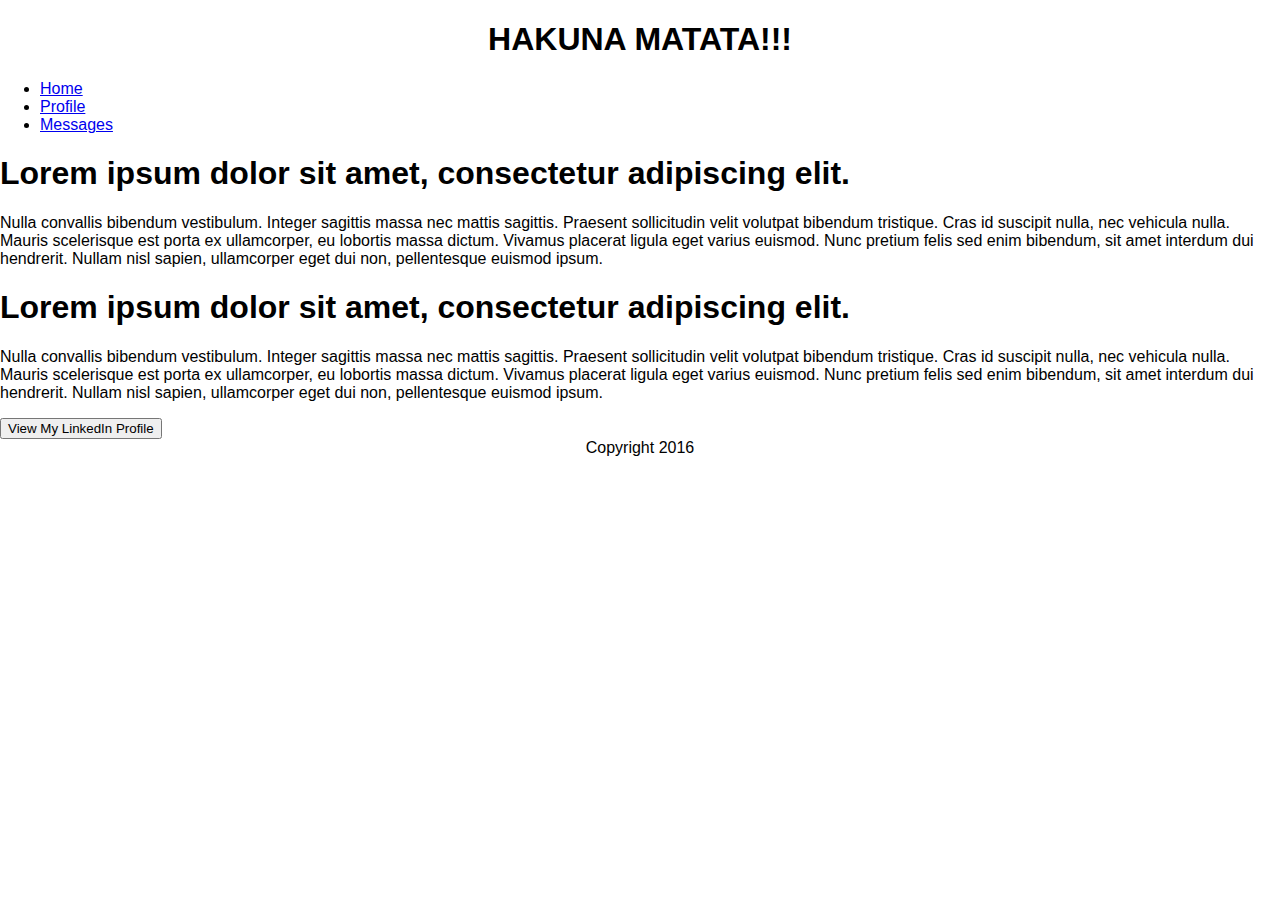
<file: index.html>
<!DOCTYPE html>
<html>
<head>
  <meta charset="utf-8">
  <meta http-equiv="X-UA-Compatible" content="IE=edge">
  <meta name="viewport" content="width=device-width, initial-scale=1">
  <title>Hakuna Matata</title>
  <!-- Latest compiled and minified CSS -->
  <link rel="stylesheet" href="https://maxcdn.bootstrapcdn.com/bootstrap/3.3.6/css/bootstrap.min.css" integrity="sha384-1q8mTJOASx8j1Au+a5WDVnPi2lkFfwwEAa8hDDdjZlpLegxhjVME1fgjWPGmkzs7" crossorigin="anonymous">
  <script src="http://code.jquery.com/jquery-2.1.4.js"></script>
  <script src="http://maxcdn.bootstrapcdn.com/bootstrap/3.3.6/js/bootstrap.js"></script>
  <link rel="stylesheet" href="styles.css"/>
</head>
<div class="container">
  <div class="row"
    <div class="col-lg-12">
      <h1 class="top-title">HAKUNA MATATA!!!</h1>
    </div>
  </div>
</div>
<body>
  <ul class="nav nav-tabs">
    <li role="presentation" class="active"><a href="#">Home</a></li>
    <li role="presentation"><a href="#">Profile</a></li>
    <li role="presentation"><a href="#">Messages</a></li>
 </ul>
  <div class="container">
    <div class="row">
      <div class ="col-md-9">
        <h1>Lorem ipsum dolor sit amet, consectetur adipiscing elit.</h1>
          <p>Nulla convallis bibendum vestibulum. Integer sagittis massa nec mattis sagittis. Praesent sollicitudin velit volutpat bibendum tristique. Cras id suscipit nulla, nec vehicula nulla. Mauris scelerisque est porta ex ullamcorper, eu lobortis massa dictum. Vivamus placerat ligula eget varius euismod. Nunc pretium felis sed enim bibendum, sit amet interdum dui hendrerit. Nullam nisl sapien, ullamcorper eget dui non, pellentesque euismod ipsum.</p>
      </div>
      <div class ="col-md-3">
        <h1>Lorem ipsum dolor sit amet, consectetur adipiscing elit.</h1>
          <p>Nulla convallis bibendum vestibulum. Integer sagittis massa nec mattis sagittis. Praesent sollicitudin velit volutpat bibendum tristique. Cras id suscipit nulla, nec vehicula nulla. Mauris scelerisque est porta ex ullamcorper, eu lobortis massa dictum. Vivamus placerat ligula eget varius euismod. Nunc pretium felis sed enim bibendum, sit amet interdum dui hendrerit. Nullam nisl sapien, ullamcorper eget dui non, pellentesque euismod ipsum.</p>
      </div>
    </div>
  </div>
  <button type="button" class="btn btn-default navbar-btn">View My LinkedIn Profile</button>
</body>
<footer>Copyright 2016</footer>
</html>
</file>
<file: styles.css>
body {
  font-family: "Helvetica", sans-serif;
  margin: 10px auto;
}
img {
  width: 150px;
  box-shadow: 8px 8px 4px #AAA;
  float: right;
}

.header {
  background: #EEE;
  padding: 14px;
  border-radius: 15px;
}
.top-title{
  text-align: center;
}

h3 {
  border-bottom: solid 4px gray;
  padding-bottom: 8px;
}

footer{text-align: center;}
</file>
